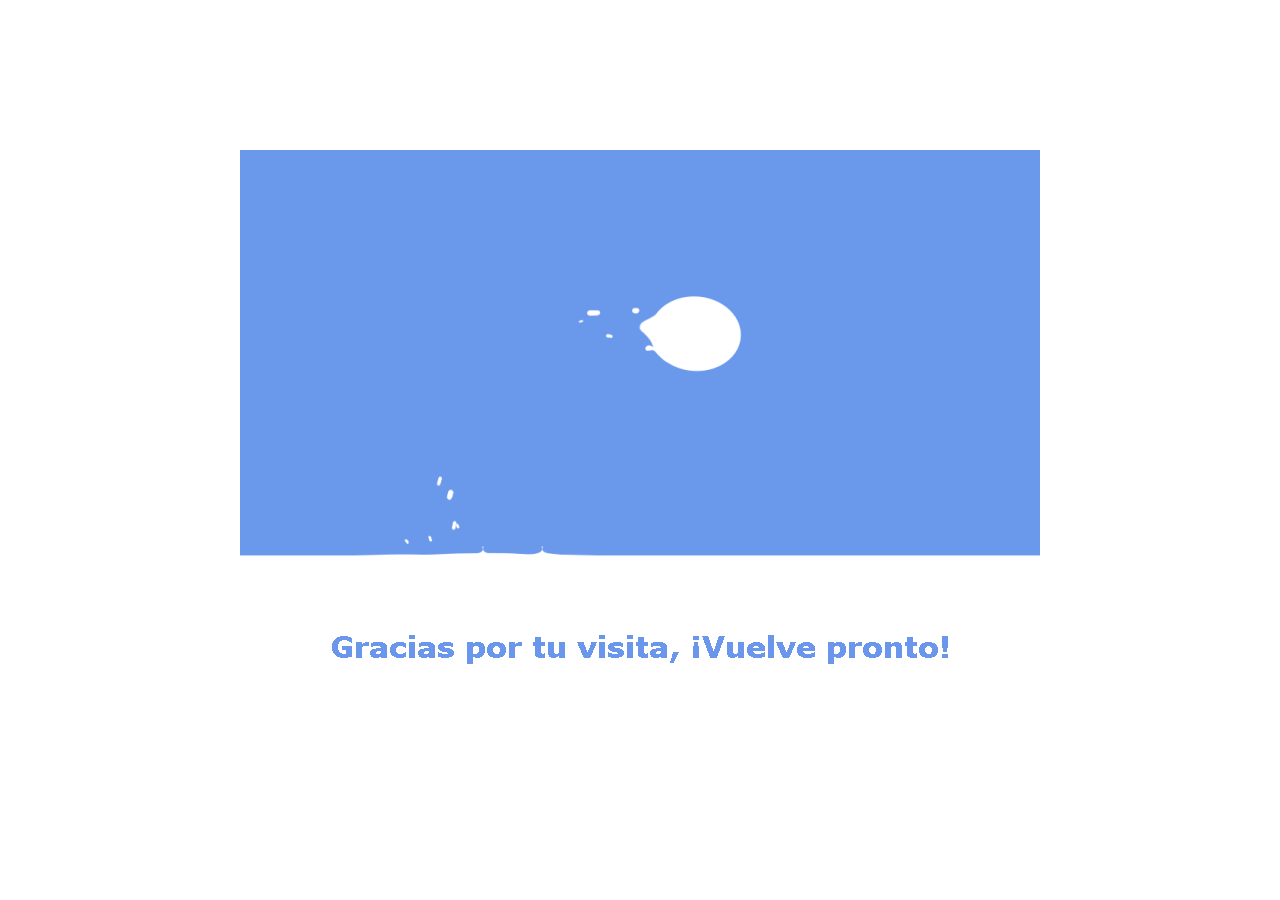
<file: carga-inv.html>
<!DOCTYPE html>
<html>

<head>
	<meta charset="utf-8" />
	<title>Cargando</title>
	<style>
		body {
			margin: 0;
			padding: 0;

		}

		.loader-h2 {
			text-align: center;
			color: #25aae1;
			font-family: Arial, Helvetica, sans-serif;
		}

		.loader {
			display: block;
			opacity: .8;
			width: 800px;
			height: 600px;
		}
		div{
			position: absolute;
			top: 0;
			left: 0;
			right: 0;
			bottom: 0;
			margin: auto;
		}
		div .loader{
			position: absolute;
			top: 0;
			left: 0;
			right: 0;
			bottom: 0;
			margin: auto;
		}
	</style>
	<link href="css/css-mediaQueries.css" rel="stylesheet" type="text/css" media="screen" />
</head>

<body>
	<div><img class="loader" src="fotos/fotos-index/loading-out.gif" alt="">
	

	<script>
		function redireccionarPagina() {
			window.location = "login.php?logout=1";
		}
		setTimeout("redireccionarPagina()", 3000);
	</script>
</body>

</html>
</file>
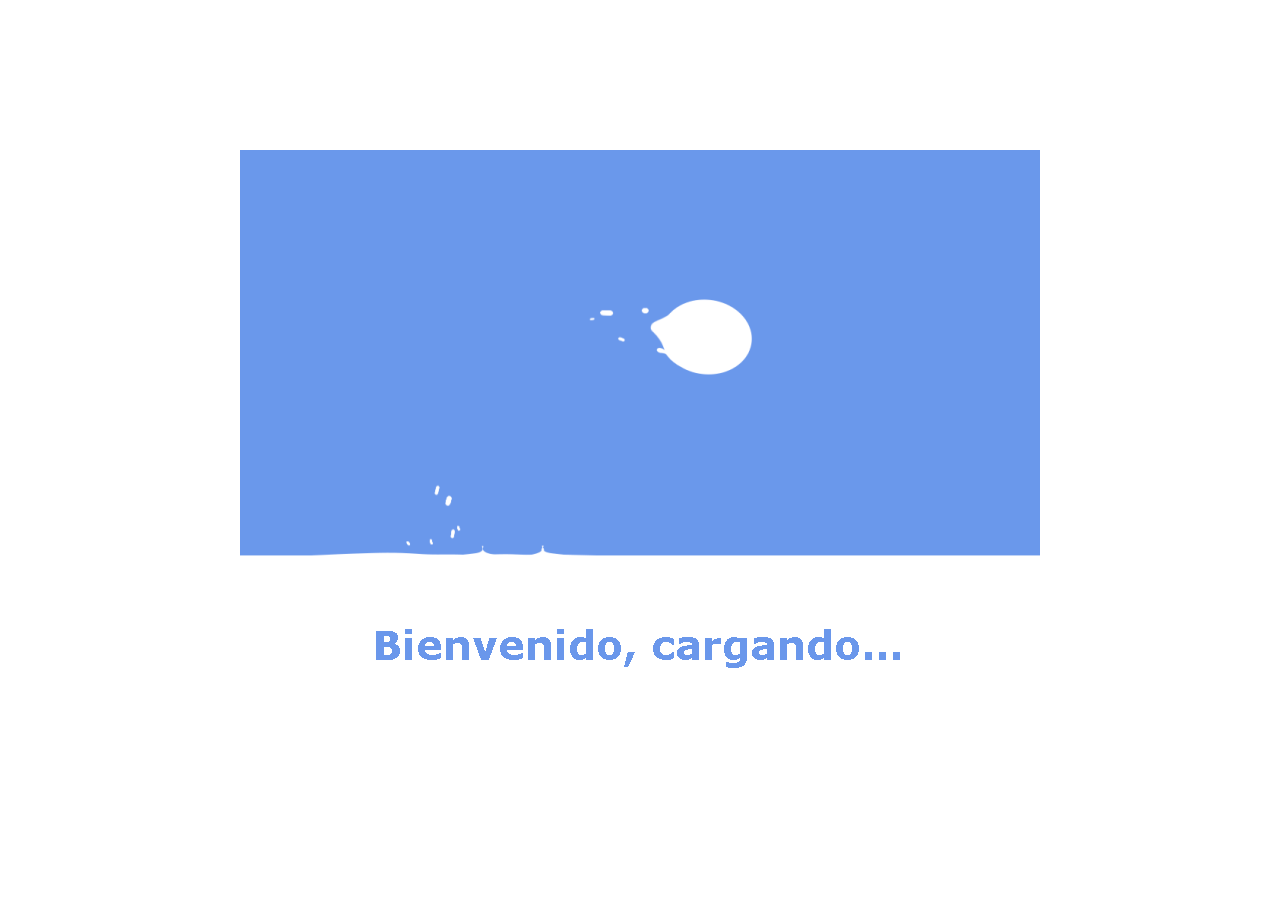
<file: carga.html>
<!DOCTYPE html>
<html>

<head>
	<meta charset="utf-8" />
	<title>Cargando</title>
	<style>
		body {
			margin: 0;
			padding: 0;

		}

		.loader-h2 {
			text-align: center;
			color: #25aae1;
			font-family: Arial, Helvetica, sans-serif;
		}

		.loader {
			display: block;
			opacity: .8;
			width: 800px;
			height: 600px;
		}
		div{
			position: absolute;
			top: 0;
			left: 0;
			right: 0;
			bottom: 0;
			margin: auto;
		}
		div .loader{
			position: absolute;
			top: 0;
			left: 0;
			right: 0;
			bottom: 0;
			margin: auto;
		}
	</style>
	<link href="css/css-mediaQueries.css" rel="stylesheet" type="text/css" media="screen" />
</head>

<body>
	<div><img class="loader" src="fotos/fotos-index/loading-bienvenida.gif" alt="">
	

	<script>
		function redireccionarPagina() {
			window.location = "index.php";
		}
		setTimeout("redireccionarPagina()", 3000);
	</script>
</body>

</html>
</file>
<file: css/css-mediaQueries.css>
@media (max-width:1250px) {
    .footer-1000px {
        flex-wrap: wrap;
        align-items: center;
        text-align: center;
    }

    .opiniones {
        display: flex;
        max-width: 95%;
        align-items: center;
    }

    .contacto-index {
        max-width: 95%;
    }

    .reserva {
        max-width: 95%;
    }
}

@media (max-width:1000px) {
    .localizaciones {
        max-width: 100%;
        flex-direction: column;
        align-items: center;
    }

    .centrar-stats {
        max-width: 100%;
        flex-direction: column;
        align-items: center;
    }

    .contenido-banner-contacto {
        max-width: 90%;
    }

    .opiniones {
        display: flex;
        max-width: 100%;
        flex-direction: column;
        align-items: center;
    }

    .contacto-index {
        max-width: 95%;
    }

    .footer-1000px {
        max-width: 80%;
        flex-direction: column;
        align-items: center;
        text-align: center;
    }

    .imagen-texto {
        max-width: 100%;
        flex-direction: column;
        align-items: center;
    }

    .imagen-texto p {
        max-width: 50%;
        height: 100%;
    }

    .tabla-servicios {
        flex-direction: column;
        align-items: center;
    }

    .tabla-servicios-inv {
        display: flex;
        flex-direction: column;
        align-items: center;
        flex-direction: column-reverse;
    }

    .precios-barcos {
        width: 95%;
    }

    .desplegable,
    .panel {
        max-width: 95%;
    }

    .panel {
        padding: 0;
    }

    .oficina2 {
        max-width: 95%;
        flex-direction: column;
        align-items: center;
        text-align: center;
    }

    .texto-info {
        width: 85%;
    }

    .anuncios {
        max-width: 95%;
    }

    .galeria {
        display: none;
    }

    .specs h3 {
        font-size: 0.95em;
    }

}

@media (max-width:871px) {

    .menu,
    .menu-info {
        display: none;
        margin: 0;
    }

    .menu li a {
        font-size: xx-large;
        color: white;
        border-bottom: 1px solid rgba(255, 255, 255, 0.5);
        width: 100%;
    }

    .menu .redes a {
        border: none;
    }

    .menu label {
        font-size: xx-large;
        padding: 2vh;
        color: red;
        border: 2px solid red;
        font-weight: bold;
    }

    .barras-movil {
        display: block;
        position: absolute;
        top: 30px;
        right: 40px;
    }

    .barras-movil input {
        display: none;
    }

    .precios-barcos {
        max-width: 90%;
    }
}

@media (max-width:710px) {
    .menu-datos li {
        display: block;
        margin: 20px 0;
    }
}

@media (max-width:650px) {
    .imagen-texto p {
        max-width: 90%;
    }

    .imagen-texto img {
        width: 95%;
        height: 100%;
    }

    .tabla-servicios img,
    .tabla-eventos img {
        width: 95%;
        height: 100%;
        margin: auto;
    }

    .texto-servicios {
        max-width: 95%;
    }

    .form-doble {
        flex-direction: column;
        align-items: center;
    }

    .nombre,
    .email,
    .embarque,
    .desembarque {
        width: 100%;
    }

    .texto-info {
        width: 90%;
    }

    .telefono {
        width: 120px;
        height: 44;
    }

    .mapa-contacto {
        width: 90%;
    }

    .logo {
        width: 100px;
        height: 66px;
    }

    .imagen img {
        height: 60%;
    }

    .imagen a {
        height: 50%;
    }

    .logo-mapa iframe {
        max-width: 95%;
        height: 100%;
    }

    .nombre,
    .apellidos,
    .email,
    .apellidos,
    .telefonoo,
    .dni,
    .direccion,
    .trabajo,
    .ingresos,
    .mensaje,
    .pass{
        width: 97%;
    }

    .mensaje{
        max-width: 97%;
    }

    .botones-elim-cuenta a{
        display: block;
        margin: 20px 0;
    }

    .forma-login{
        flex-direction: column;
        justify-content: center;
    }

    .info{
        max-width: 100%;
    }

    .logeo {
        width: 100%;
    }

    .info {
        max-width: 99%;
    }
    .footer-login{
        position: relative;
        padding-top: 10px;
    }
    #bot-reg{
        margin-bottom: 20px;
    }
    .contenido-cookies{
        min-width: 0;
        padding: 1rem;
    }
}
</file>
